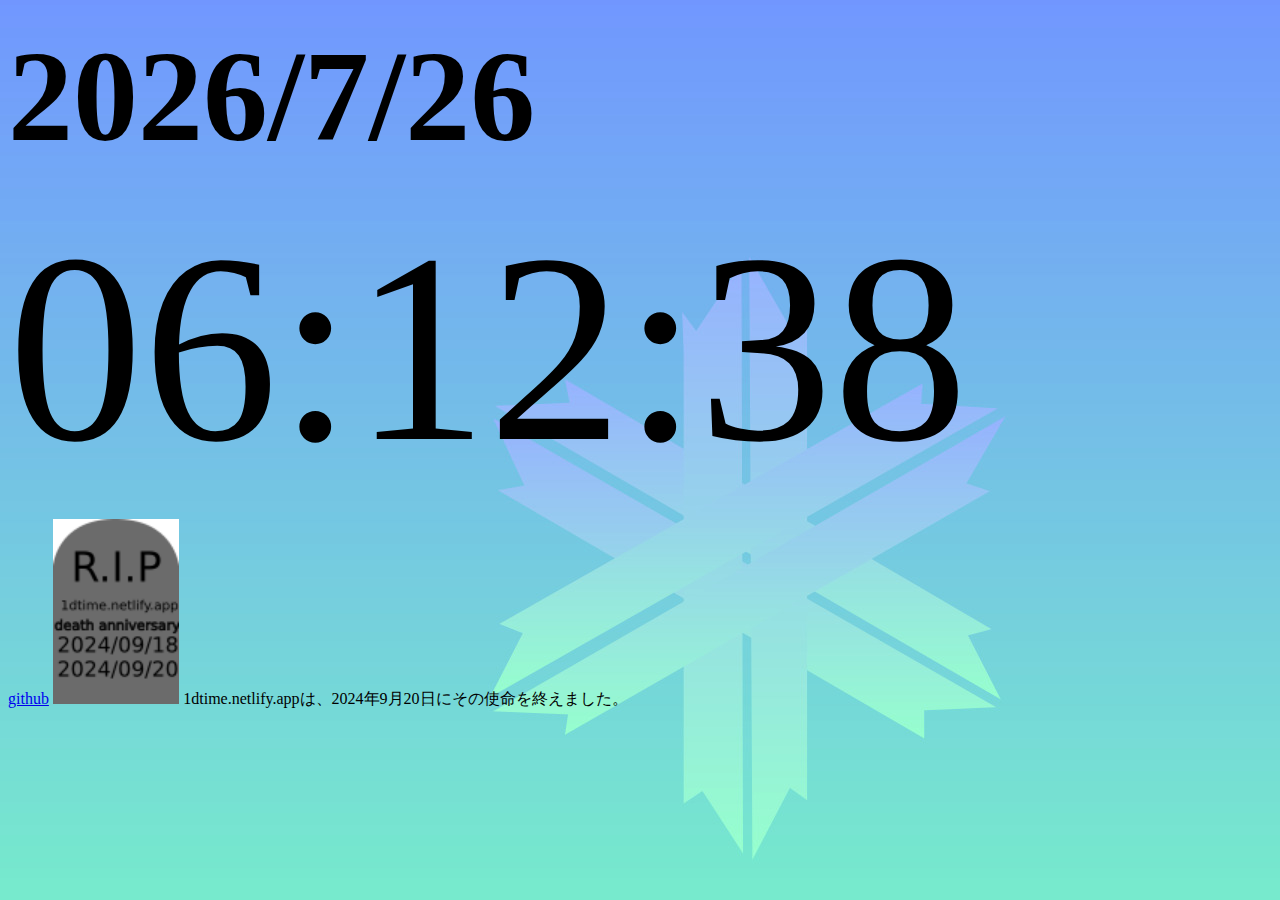
<file: index.html>
<!DOCTYPE html>
<html lang="ja">
<head>
  <meta charset="UTF-8">
  <title>学校用時計</title>
    <script type="text/javascript" src='./script.js'></script>
  <link href="./style.css" rel="stylesheet" type="text/css">
  <script>
function displayDate() {
  const today = new Date();
  const year = today.getFullYear();
  const month = today.getMonth() + 1;
  const day = today.getDate();
  document.getElementById("dateDisplay").innerText = `${year}/${month}/${day}`;
}

window.onload = displayDate;
</script>
</head>
<body background="/background.jpg">
  <!-- 画像の幅を100%に設定する例 -->

<h1><span id="dateDisplay" style="font-size: 130px;"></span></h1>
<p><div id="clock" style="font-size: 270px;"></div><font size="6"></font></div></p>

  <script>
    // 時計の表示を更新する関数
    function updateClock() {
      // 現在の日時を取得
      const now = new Date();

      // 時、分、秒を取得
      const hours = now.getHours();
      const minutes = now.getMinutes();
      const seconds = now.getSeconds();

      // 時、分、秒が1桁の場合は0を追加
      const displayHours = hours.toString().padStart(2, "0");
      const displayMinutes = minutes.toString().padStart(2, "0");
      const displaySeconds = seconds.toString().padStart(2, "0");

      // 時計の要素を取得
      const clockElement = document.getElementById("clock");

      // 時計の要素に時刻を表示
      clockElement.textContent = `${displayHours}:${displayMinutes}:${displaySeconds}`;

      // 1秒後に再度更新
      setTimeout(updateClock, 1000);
    }

    // 時計を開始
    updateClock();
  </script>
  <a href="https://github.com/fryingDog/clock">github</a>
  <img src="./grave.png" alt="フルスクリーン表示の画像" width="10%" id="grave">
  <strong　style="font-size: 50px;">1dtime.netlify.appは、2024年9月20日にその使命を終えました。</strong>
  <div hidden>
<h1>タイマー</h1>
    <p id="timer">00:00:00</p>
    <button id="start">スタート</button>
    <button id="stop">ストップ</button>
    <button id="reset">リセット</button>
    <script src="script.js"></script>
  </div>
  </body>
</body>
</html>
</file>
<file: style.css>
body {
  background-image: url('./background.jpg');
  background-repeat: no-repeat;
}
p.grave img {
    width: 10px;  /* 横幅を200pxに */
}
</file>
